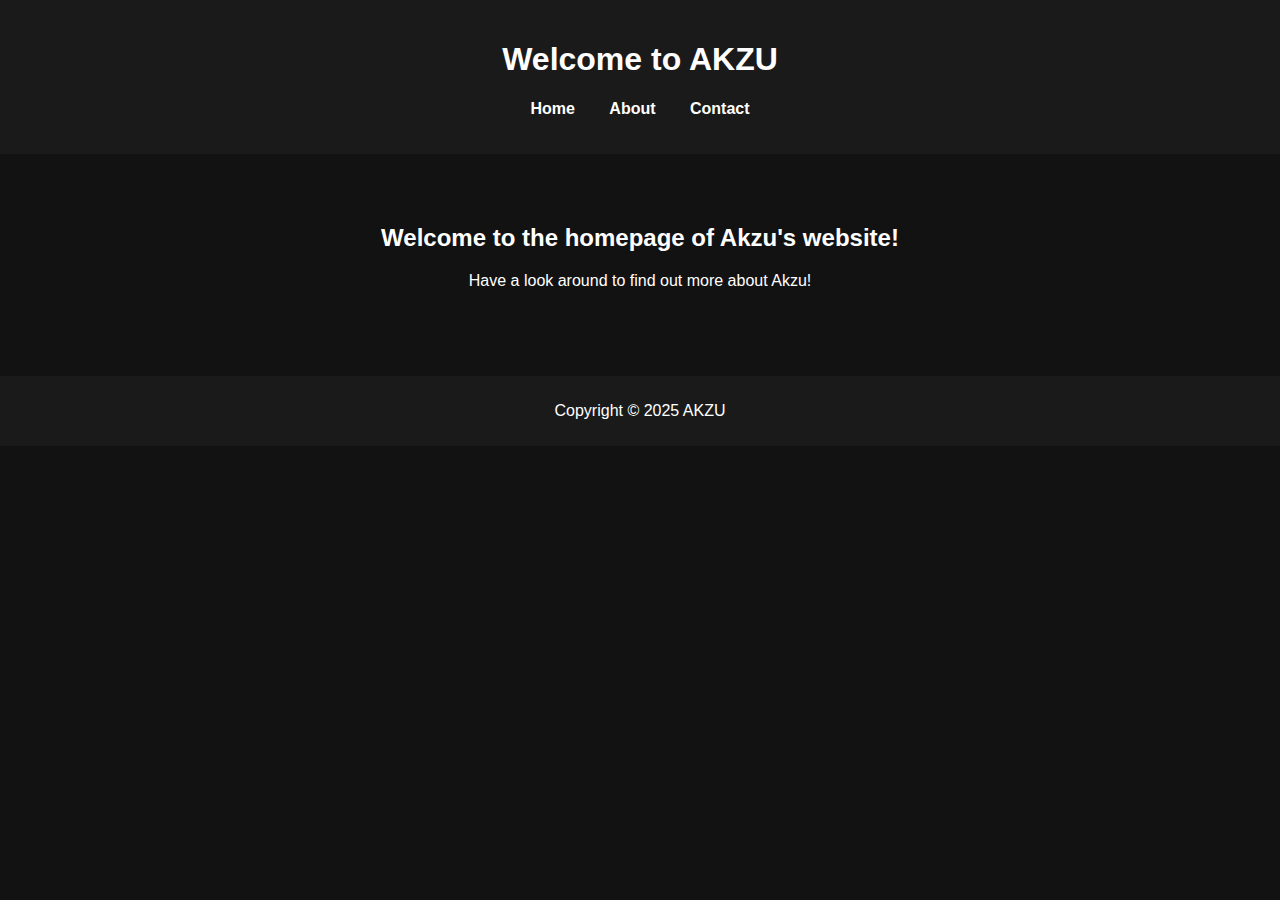
<file: index.html>
<!DOCTYPE html>
<html lang="en">
<head>
    <meta charset="UTF-8">
    <meta name="viewport" content="width=device-width, initial-scale=1.0">
    <title>Welcome to AKZU</title>
    <link rel="stylesheet" href="styles.css">
</head>
<body>
    <header>
        <h1>Welcome to AKZU</h1>
        <nav>
            <ul>
                <li><a href="home.html">Home</a></li>
                <li><a href="about.html">About</a></li>
                <li><a href="contact.html">Contact</a></li>
            </ul>
        </nav>
    </header>

    <main>
        <h2>Welcome to the homepage of Akzu's website!</h2>
        <p>Have a look around to find out more about Akzu!</p>
    </main>

    <footer>
        <p>Copyright © 2025 AKZU</p>
    </footer>

    <!-- Redirect Script -->
    <script>
        if (window.location.pathname === "/akzug/") {
            window.location.replace("/akzug/index.html");
        }
    </script>
    <script>
    if (window.location.pathname.endsWith("/akzug/")) {
        window.location.replace("/akzug/index.html");
    }
</script>

</body>
</html>
</file>
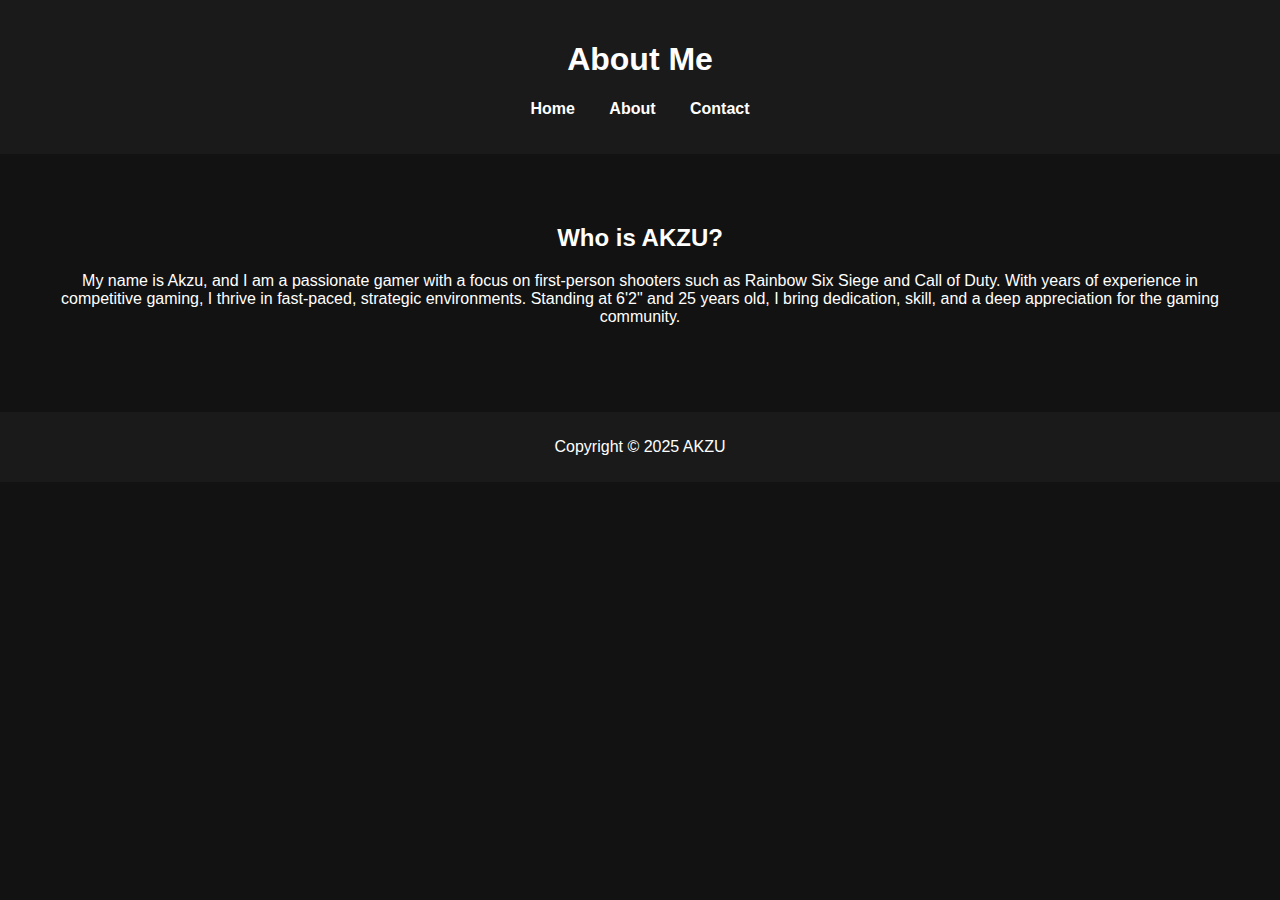
<file: about.html>
<!DOCTYPE html>
<html lang="en">
<head>
    <meta charset="UTF-8">
    <meta name="viewport" content="width=device-width, initial-scale=1.0">
    <title>About - AKZU</title>
    <link rel="stylesheet" href="styles.css">
</head>
<body>
    <header>
        <h1>About Me</h1>
        <nav>
            <ul>
                <li><a href="index.html">Home</a></li>
                <li><a href="about.html">About</a></li>
                <li><a href="contact.html">Contact</a></li>
            </ul>
        </nav>
    </header>

    <main>
        <h2>Who is AKZU?</h2>
        <p>My name is Akzu, and I am a passionate gamer with a focus on first-person shooters such as Rainbow Six Siege and Call of Duty. With years of experience in competitive gaming, I thrive in fast-paced, strategic environments. Standing at 6'2" and 25 years old, I bring dedication, skill, and a deep appreciation for the gaming community.</p>
    </main>

    <footer>
        <p>Copyright © 2025 AKZU</p>
    </footer>
</body>
</html>
</file>
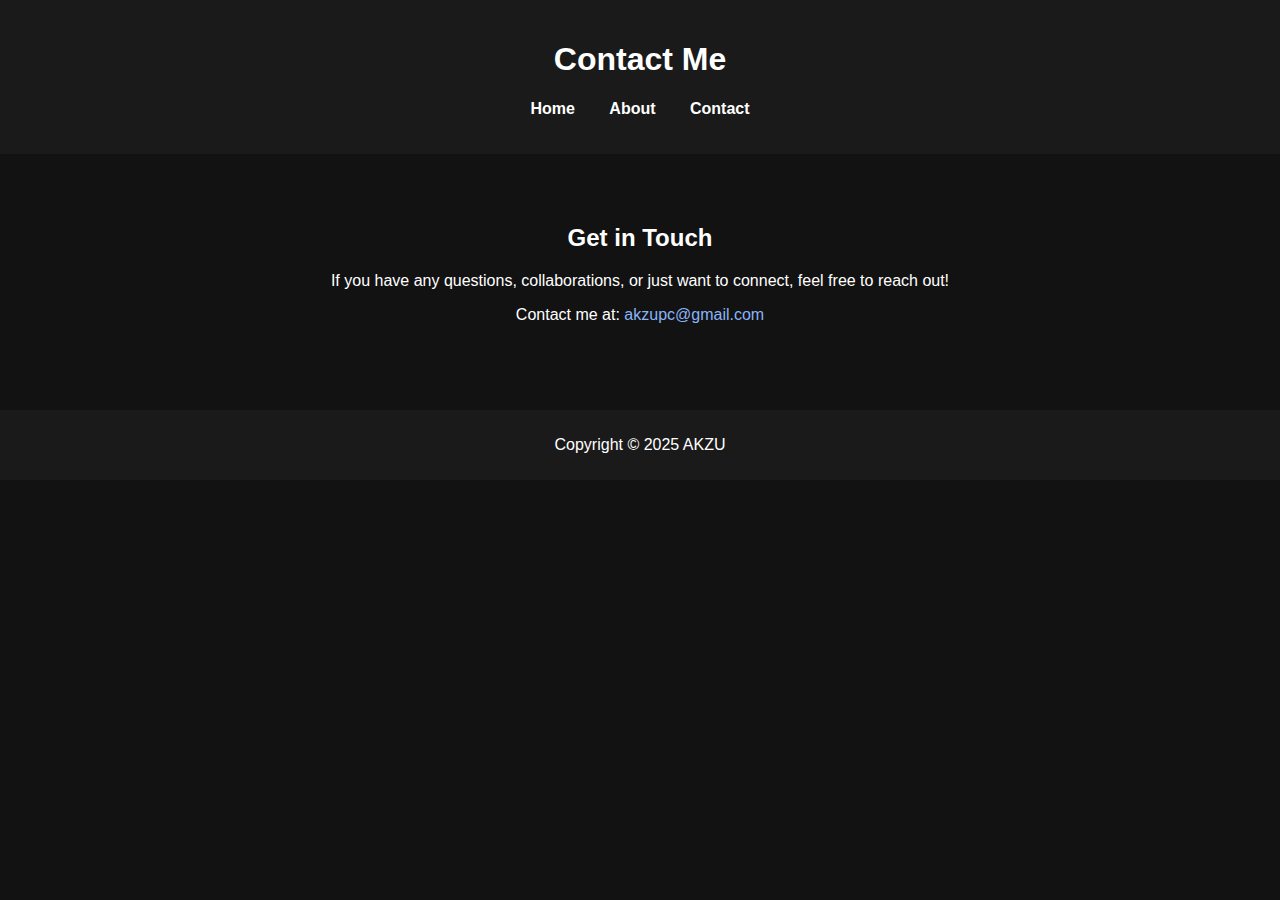
<file: contact.html>
<!DOCTYPE html>
<html lang="en">
<head>
    <meta charset="UTF-8">
    <meta name="viewport" content="width=device-width, initial-scale=1.0">
    <title>Contact - AKZU</title>
    <link rel="stylesheet" href="styles.css">
</head>
<body>
    <header>
        <h1>Contact Me</h1>
        <nav>
            <ul>
                <li><a href="index.html">Home</a></li>
                <li><a href="about.html">About</a></li>
                <li><a href="contact.html">Contact</a></li>
            </ul>
        </nav>
    </header>

    <main>
        <h2>Get in Touch</h2>
        <p>If you have any questions, collaborations, or just want to connect, feel free to reach out!</p>
        <p>Contact me at: <a href="mailto:akzupc@gmail.com" class="contact-email">akzupc@gmail.com</a></p>
    </main>

    <footer>
        <p>Copyright © 2025 AKZU</p>
    </footer>
</body>
</html>
</file>
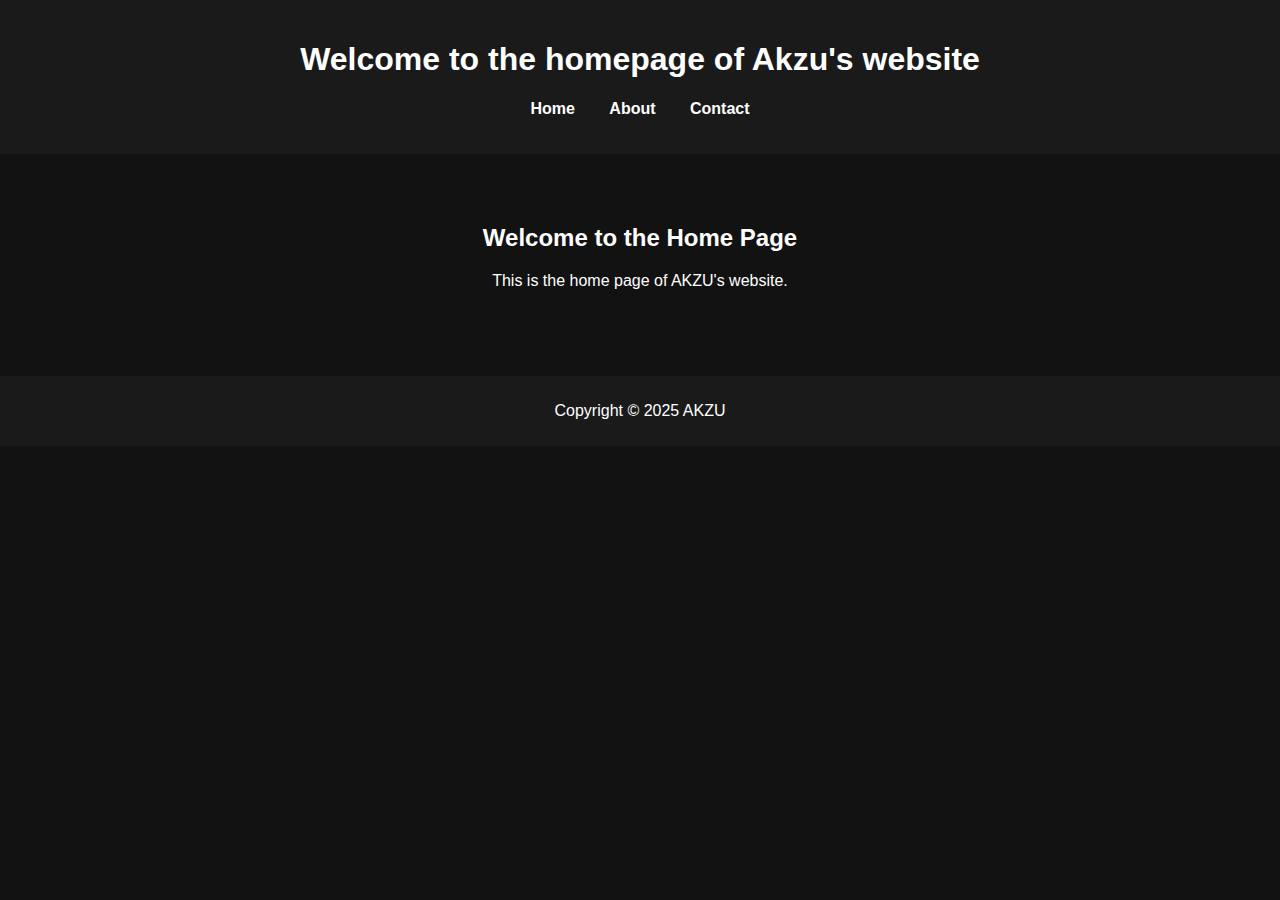
<file: home.html>
<!DOCTYPE html>
<html lang="en">
<head>
    <meta charset="UTF-8">
    <meta name="viewport" content="width=device-width, initial-scale=1.0">
    <title>Home - AKZU</title>
    <link rel="stylesheet" href="styles.css">
</head>
<body>
    <header>
        <h1>Welcome to the homepage of Akzu's website</h1>
        <nav>
            <ul>
                <li><a href="index.html">Home</a></li>
                <li><a href="about.html">About</a></li>
                <li><a href="contact.html">Contact</a></li>
            </ul>
        </nav>
    </header>

    <main>
        <h2>Welcome to the Home Page</h2>
        <p>This is the home page of AKZU's website.</p>
    </main>

    <footer>
        <p>Copyright © 2025 AKZU</p>
    </footer>
</body>
</html>
</file>
<file: styles.css>
body {
    background-color: #121212; /* Dark background */
    color: white; /* Default text color */
    font-family: Arial, sans-serif;
    margin: 0;
    padding: 0;
}

header {
    background-color: #1a1a1a;
    padding: 20px;
    text-align: center;
}

header h1 {
    color: white; /* Title text color */
}

nav ul {
    list-style: none;
    padding: 0;
}

nav ul li {
    display: inline;
    margin: 0 15px;
}

nav ul li a {
    color: white; /* Navigation links */
    text-decoration: none;
    font-weight: bold;
}

nav ul li a:hover {
    text-decoration: underline;
}

main {
    text-align: center;
    padding: 50px;
}

h2 {
    color: white; /* Headings */
}

footer {
    background-color: #1a1a1a;
    text-align: center;
    padding: 10px;
    margin-top: 20px;
}

footer p {
    color: white; /* Footer text */
}
/* Make all links white by default */
a {
    color: white !important;
    text-decoration: none;
}

/* Ensure the email link is light blue */
.contact-email {
    color: #8ab4f8 !important; /* Light blue (Google-style) */
    text-decoration: none;
}

.contact-email:hover {
    text-decoration: underline; /* Underline on hover like Google links */
}
</file>
